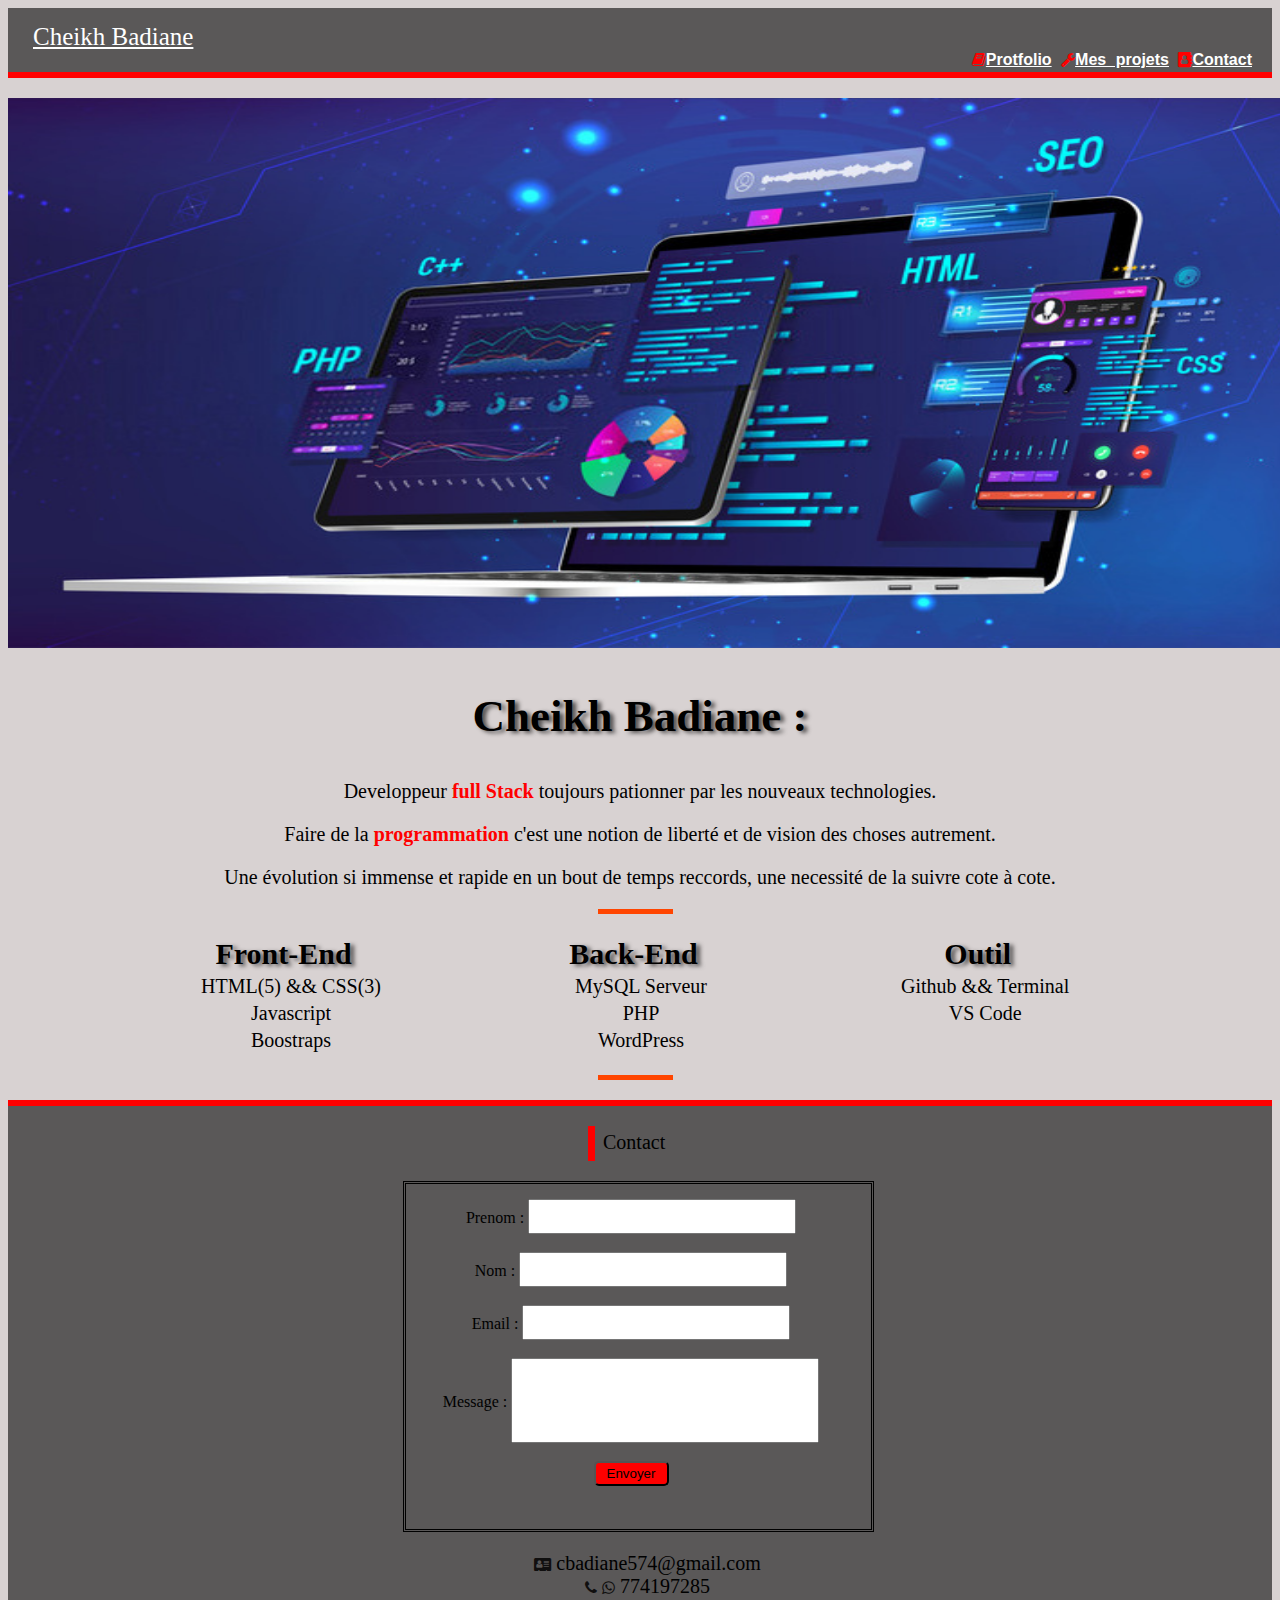
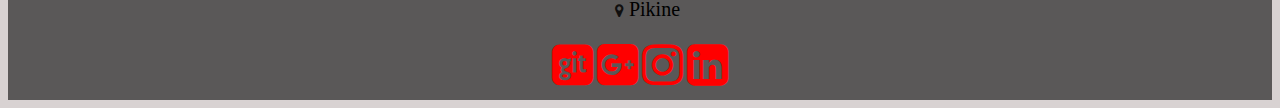
<file: index.html>
<!DOCTYPE html>
<html lang="en">
<head>
    <meta charset="UTF-8">
    <meta http-equiv="X-UA-Compatible" content="IE=edge">
    <meta name="viewport" content="width=device-width, initial-scale=1.0">
    <title>Protfolio</title>
    <link rel="stylesheet" href="style.css">
    <link rel="stylesheet" href="https://cdnjs.cloudflare.com/ajax/libs/font-awesome/4.7.0/css/font-awesome.min.css">
    
</head>
<body>
    <header>
        <nav>
            <div class="logo">
                <a href="">Cheikh Badiane</a>
            </div>
            <div  class="onglet">
                <a href=""><i class="fa fa-book" style="font-size:15px;color:red"></i>Protfolio</a>
                <a href="projets.html"><i class="fa fa-wrench" style="font-size:15px;color:red"></i>Mes projets</a>
                <a href=""><i class="fa fa-address-book" style="font-size:15px;color:red"></i>Contact</a>
            </div>
            <div>
                <h4></h4>
            </div>
            <div>
                <p class="p"></p>
            </div>
        </nav>

        <div>

                <p>
                    <img src="developpement-web-featured.jpg"  class="bgimg" alt="" srcset="">
                </p>
                    <div class="texte">
                        <h2 class="titre">
                            Cheikh Badiane :
                        </h2>
                        <p class="para">Developpeur <strong>full Stack </strong> toujours pationner par les nouveaux technologies. 
                        </p> 
                        <p class="para">
                         Faire de la <strong>programmation</strong> c'est une notion de liberté et de vision des choses autrement. 
                        </p><p>
                         Une évolution si immense et rapide en un bout de temps reccords, une necessité de la suivre cote à cote. 
                        </p>
                        <p class="trait"></p>
                    </div>
                
        </div>
        <div class="compet">
            <table>
                <tr>
                    <th>Front-End</th>
                    <th>Back-End</th>
                    <th>Outil</th>
                </tr>
                <tr>
                    <td>HTML(5) && CSS(3)</td>
                    <td>MySQL Serveur</td>
                    <td>Github && Terminal</td>
                </tr>
                <tr>
                    <td>Javascript</td>
                    <td>PHP</td>
                    <td>VS Code</td>
                </tr>
                <tr>
                    <td>Boostraps</td>
                    <td>WordPress</td>
                    <td></td>
                </tr>
            </table>
        </div>
        <div>
            <p class="trait"></p>
        </div>
        

        <footer>
            <div>
                <p class="p"></p>
            </div>
            <div class="cont">
                
                <p class="soulg">Contact</p>
            </div>
            <div class="contact">
                <form action="">
                    <label for=""> Prenom :</label>
                    <input type="text"> <br><br>
                    <label for=""> Nom :</label>
                    <input type="text"><br><br>
                    <label for="" > Email :</label>
                    <input type="text"><br><br>
                    <label for="">Message :</label>
                    <input type="text" class="sms"> <br><br>
                    <button type="submit">Envoyer</button>

                </form>
            </div>
            <div class="info">
                <p>
                    <i class="fa fa-address-card" style="font-size:15px;color:rgb(16, 15, 15)"></i> 
                    cbadiane574@gmail.com<br>
                    <i class="fa fa-phone" style="font-size:15px;color:rgb(16, 15, 15)"></i>
                    <i class="fa fa-whatsapp" style="font-size:15px;color:rgb(16, 15, 15)"></i>
                    774197285<br>
                    <i class="fa fa-map-marker" style="font-size:15px;color:rgb(16, 15, 15)"></i>
                    Pikine
                    
                </p>
            </div>
            <div class="icon">
               
                
                <i class="fa fa-git-square" style="font-size:48px;color:red"></i>
                <i class="fa fa-google-plus-square" style="font-size:48px;color:red"></i>
                <i class="fa fa-instagram" style="font-size:48px;color:red"></i>
                <i class="fa fa-linkedin-square" style="font-size:48px;color:red"></i>
                
            </div>
            
        </footer>

    </header>
</body>
</html>
</file>
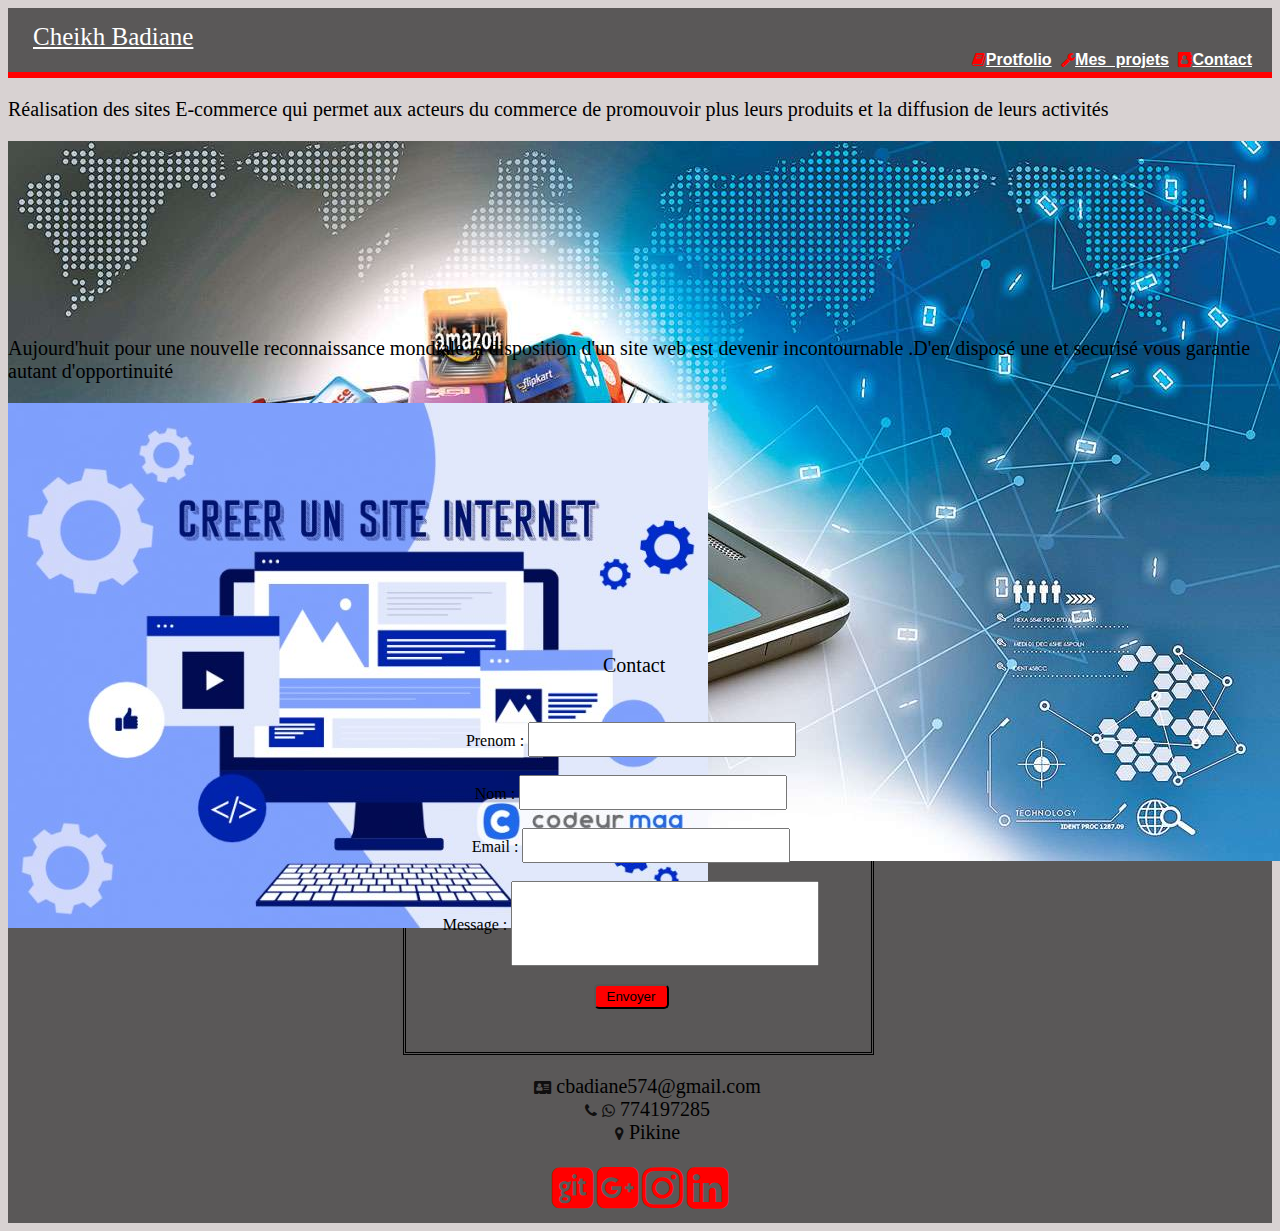
<file: projets.html>
<!DOCTYPE html>
<html lang="en">
<head>
    <meta charset="UTF-8">
    <meta http-equiv="X-UA-Compatible" content="IE=edge">
    <meta name="viewport" content="width=device-width, initial-scale=1.0">
    <title>Document</title>
    <link rel="stylesheet" href="style.css">
    <link rel="stylesheet" href="https://cdnjs.cloudflare.com/ajax/libs/font-awesome/4.7.0/css/font-awesome.min.css">
</head>
<body>
    <header>
        <nav>
            <div class="logo">
                <a href="">Cheikh Badiane</a>
            </div>
            <div  class="onglet">
                <a href=""><i class="fa fa-book" style="font-size:15px;color:red"></i>Protfolio</a>
                <a href="index.html"><i class="fa fa-wrench" style="font-size:15px;color:red"></i>Mes projets</a>
                <a href=""><i class="fa fa-address-book" style="font-size:15px;color:red"></i>Contact</a>
            </div>
            <div>
                <h4></h4>
            </div>
            <div>
                <p class="p"></p>
            </div>
        </nav>

        <div>
            
            <div class="text1">
                <p>
                    Réalisation des sites E-commerce qui permet aux acteurs du commerce de promouvoir
                    plus leurs produits et la diffusion de leurs activités
                </p>
            </div>
            <div class="ecom">
                <img src="ecom.jpg" alt="">
            </div>
            <div >
                <p class="p"></p>
            </div>
           
            <div class="text2">
                <p>
                    Aujourd'huit pour une nouvelle reconnaissance mondiale la disposition d'un site web 
                    est devenir incontournable .D'en disposé une et securisé vous garantie autant d'opportinuité
                </p>
            </div>
            <div class="site">
                <img src="site web.jpg" alt="">
            </div>
        </div>
        <footer>
            <div>
                <p class="p"></p>
            </div>
            <div class="cont">
                
                <p class="soulg">Contact</p>
            </div>
            <div class="contact">
                <form action="">
                    <label for=""> Prenom :</label>
                    <input type="text"> <br><br>
                    <label for=""> Nom :</label>
                    <input type="text"><br><br>
                    <label for="" > Email :</label>
                    <input type="text"><br><br>
                    <label for="">Message :</label>
                    <input type="text" class="sms"> <br><br>
                    <button type="submit">Envoyer</button>

                </form>
            </div>
            <div class="info">
                <p>
                    <i class="fa fa-address-card" style="font-size:15px;color:rgb(16, 15, 15)"></i> 
                    cbadiane574@gmail.com<br>
                    <i class="fa fa-phone" style="font-size:15px;color:rgb(16, 15, 15)"></i>
                    <i class="fa fa-whatsapp" style="font-size:15px;color:rgb(16, 15, 15)"></i>
                    774197285<br>
                    <i class="fa fa-map-marker" style="font-size:15px;color:rgb(16, 15, 15)"></i>
                    Pikine
                    
                </p>
            </div>
            <div class="icon">
               
                
                <i class="fa fa-git-square" style="font-size:48px;color:red"></i>
                <i class="fa fa-google-plus-square" style="font-size:48px;color:red"></i>
                <i class="fa fa-instagram" style="font-size:48px;color:red"></i>
                <i class="fa fa-linkedin-square" style="font-size:48px;color:red"></i>
                
            </div>
            
        </footer>
    </header>
</body>
</html>
</file>
<file: style.css>
body{
    background-color: rgb(216, 210, 210);
}


nav{
    background-color: rgb(90, 88, 88);
    height: 70px;
    width: auto;
    position: relative;
}
.p{
    background-color: red;
    height: 1px;
    width: auto;
    padding-top: 5px;
    
}

.logo{
    text-decoration: none;
    font-size: 25px;
    padding-top: 15px;
    overflow: hidden;
    margin-left: 25px;
}
a{
    color: white;
}
.onglet{
    float: right;
    text-decoration: none;
    text-decoration-color: black;
    font-family: 'Gill Sans', 'Gill Sans MT', Calibri, 'Trebuchet MS', sans-serif;
    font-style: normal;
    padding-bottom: 2px;
    margin-right: 20px;
    font-weight: bold;
    word-spacing: 5px;

}
footer{
    background-color:rgb(90, 88, 88) ;
    height: 600px;
    width: auto;
}

input{
    width: 260px;
    height: 25px;
    padding-top: 5px;
   
}
.contact{
    
    padding-left: 395px;
}
form{
    border-style: double;
    border-color: black;
    height: 330px;
    width: 450px;
    padding-top: 15px;
    text-align: center;
    padding-right: 15px;
    
}
label{
    text-align: justify;
}
.sms{
    width: 300px;
    height: 75px;
}
.cont{
    text-decoration: black;
    text-align: center;
    border-left: 15px;
    border-color: red;
}
.soulg{
    background-color: red;
    height: 30px;
    width: 7px;
    margin-left: 580px;
    text-indent: 15px;
    padding-top: 5px;
    
}
.info{
    margin-left: 15px;
    text-align: center;
}
button{
    background-color: red;
    border-radius: 5px;
    height: 25px;
    width: 75px;
}
.icon{
    text-align: center;
    padding-bottom: 10px;
}
.bgimg{
    width: 1295px;
    height: 550px;
}
strong{
    color: red;
}
.titre{
    color: black;
    text-shadow: 4px 2px 4px rgb(83, 80, 80);
    font-size: 45px;

}
.texte{
    text-align: center;
}
p{
    font-size: 20px;
}
.para{
    padding-bottom: -5px;
}
.trait{
    background-color: orangered;
    height: 5px;
    width: 75px;
    margin-left: 590px;
}

th{
    font-size: 30px;
    text-indent: 175px;
    text-shadow: 4px 2px 4px rgb(83, 80, 80);
}
td{
    font-size: 20px;
    text-indent: 190px;
    text-align: center;
}
.ecom{
    height: 150px;
    width: 150px;
}
.site{
    height: 200px;
    width: 200px;
}
</file>
